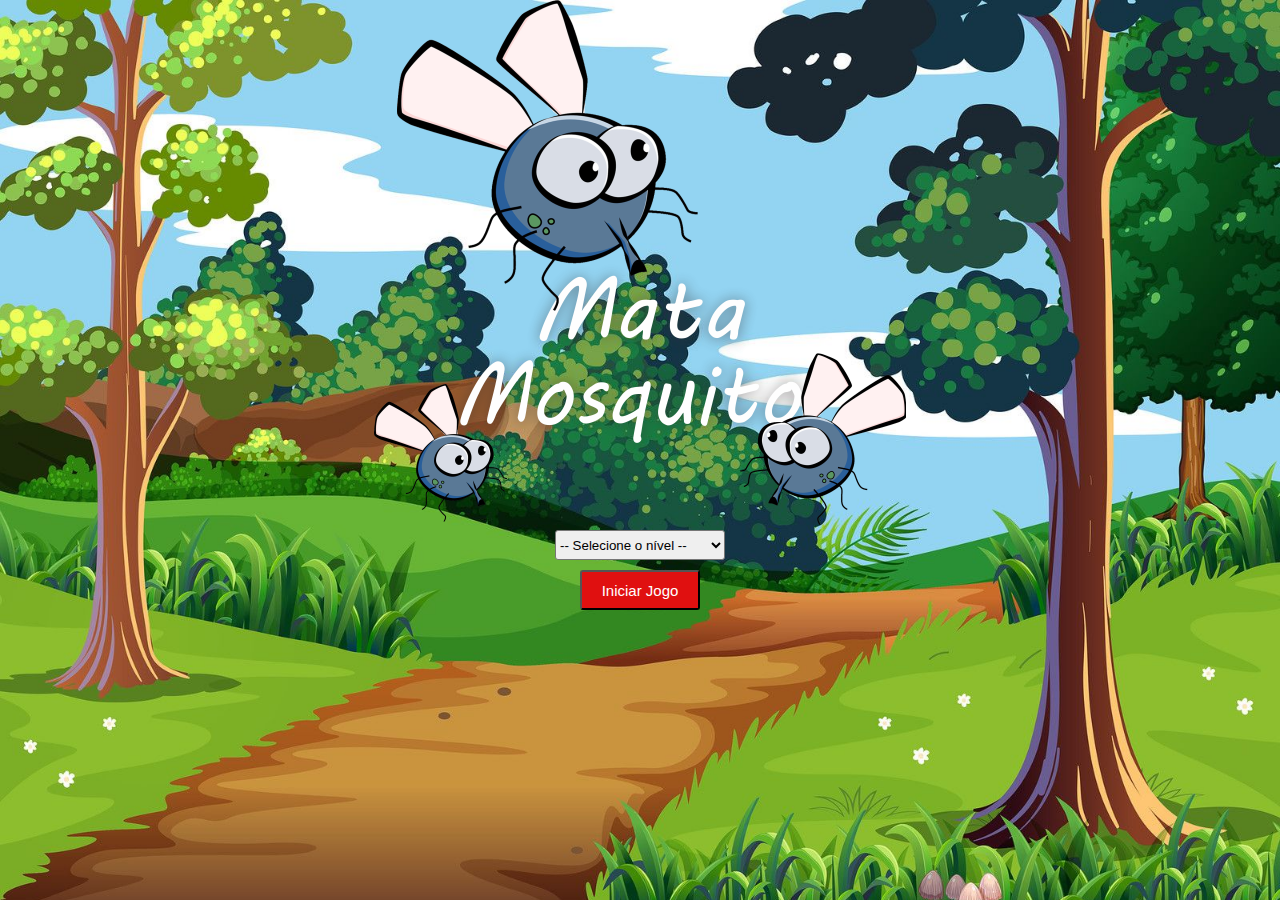
<file: index.html>
<!DOCTYPE html>
<html lang="en">
<head>
    <meta charset="UTF-8">
    <meta http-equiv="X-UA-Compatible" content="IE=edge">
    <meta name="viewport" content="width=device-width, initial-scale=1.0">
    <link rel="preconnect" href="https://fonts.googleapis.com">
    <link rel="preconnect" href="https://fonts.gstatic.com" crossorigin>
    <link href="https://fonts.googleapis.com/css2?family=Atkinson+Hyperlegible&display=swap" rel="stylesheet">
    <link rel="stylesheet" href="styles/style_index.css">    
    <title>Jogo Mata Mosquito</title>
</head>
<body>
    <div id="container">
        <header>
            <img src="imgs/logo.png">
        </header>
        <section>
            <select name="selecao" id="selecao">
                <option>-- Selecione o nível --</option>
                <option value="facil">Fácil</option>
                <option value="medio">Médio</option>
                <option value="dificil">Difícil</option>
            </select>
        </section>
        <section>
            <button onclick="iniciarJogo()">Iniciar Jogo</button>
        </section>
    </div>
    <script src="scripts/script_index.js"></script>
</body>
</html>
</file>
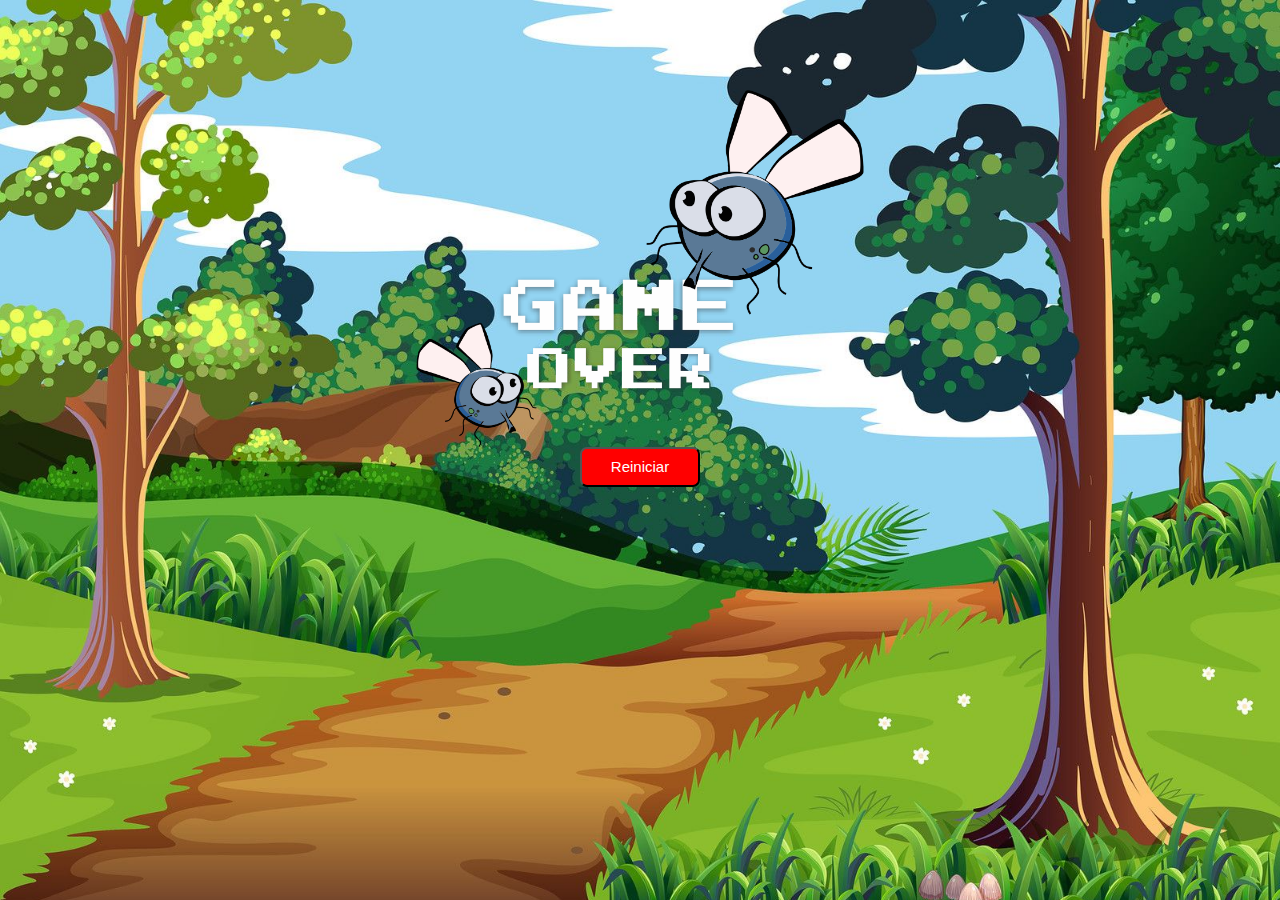
<file: gameover.html>
<!DOCTYPE html>
<html lang="en">
<head>
    <meta charset="UTF-8">
    <meta http-equiv="X-UA-Compatible" content="IE=edge">
    <meta name="viewport" content="width=device-width, initial-scale=1.0">
    <script src="./scripts/script_gameover.js"></script>
    <link rel="stylesheet" href="./styles/style_gameover.css">
    <title>GameOver</title>
</head>
<body>
    <div id="container-gameover">
        <div id="container">
            <img src="imgs/gameover.png">
            <button id="btn-reiniciar" onclick="reiniciar()">Reiniciar</button>
        </div>
    </div>
</body>
</html>
</file>
<file: styles/style_index.css>
body {
    cursor: url(/imgs/matamosca_item.svg), auto;
}       

* {
    margin: 0;
    padding: 0;
    text-decoration: none;
}

#container {
    font-family: 'Atkinson Hyperlegible', sans-serif;
    text-align: center;
    background-color: aqua;
    background-image: url(../imgs/floresta.jpg);
    background-repeat: no-repeat;
    background-size: cover; /*preenche a tela toda*/
    width: 100%;
    height: 100vh;
}

#container > section > select {
    border-radius: 3px;
    margin-bottom: 10px;
    width: 170px;
    height: 30px;
}

button {
    width: 120px;
    height: 40px;
    border-radius: 3px;
    background-color: rgb(224, 16, 16);
    color: #fff;
    font-size: 15px;
}
</file>
<file: styles/style_gameover.css>
* {
    box-sizing: border-box;
    margin: 0;
    padding: 0;
}

body {
    cursor: url(/imgs/matamosca_item.svg), auto;
    font-family: 'Atkinson Hyperlegible', sans-serif;

}

#container-gameover {
    background-image: url(../imgs/floresta.jpg);
    background-repeat: no-repeat;
    background-size: cover;
    width: 100vw;
    height: 100vh;
    margin: 0;
}

#container {
    margin: 0 auto;
    width: 70%;
    display: flex;
    align-items: center;/*alinha itens verticalmente*/
    justify-content: center;
    flex-direction: column;/*direção dos containers*/
}

#container > img {
    width: 50%;
    margin-top: 10%;
}

#btn-reiniciar {
    width: 120px;
    height: 40px;
    border-radius: 7px;
    background-color: rgb(255, 0, 0);
    color: #fff;
    font-size: 15px;
}
</file>
